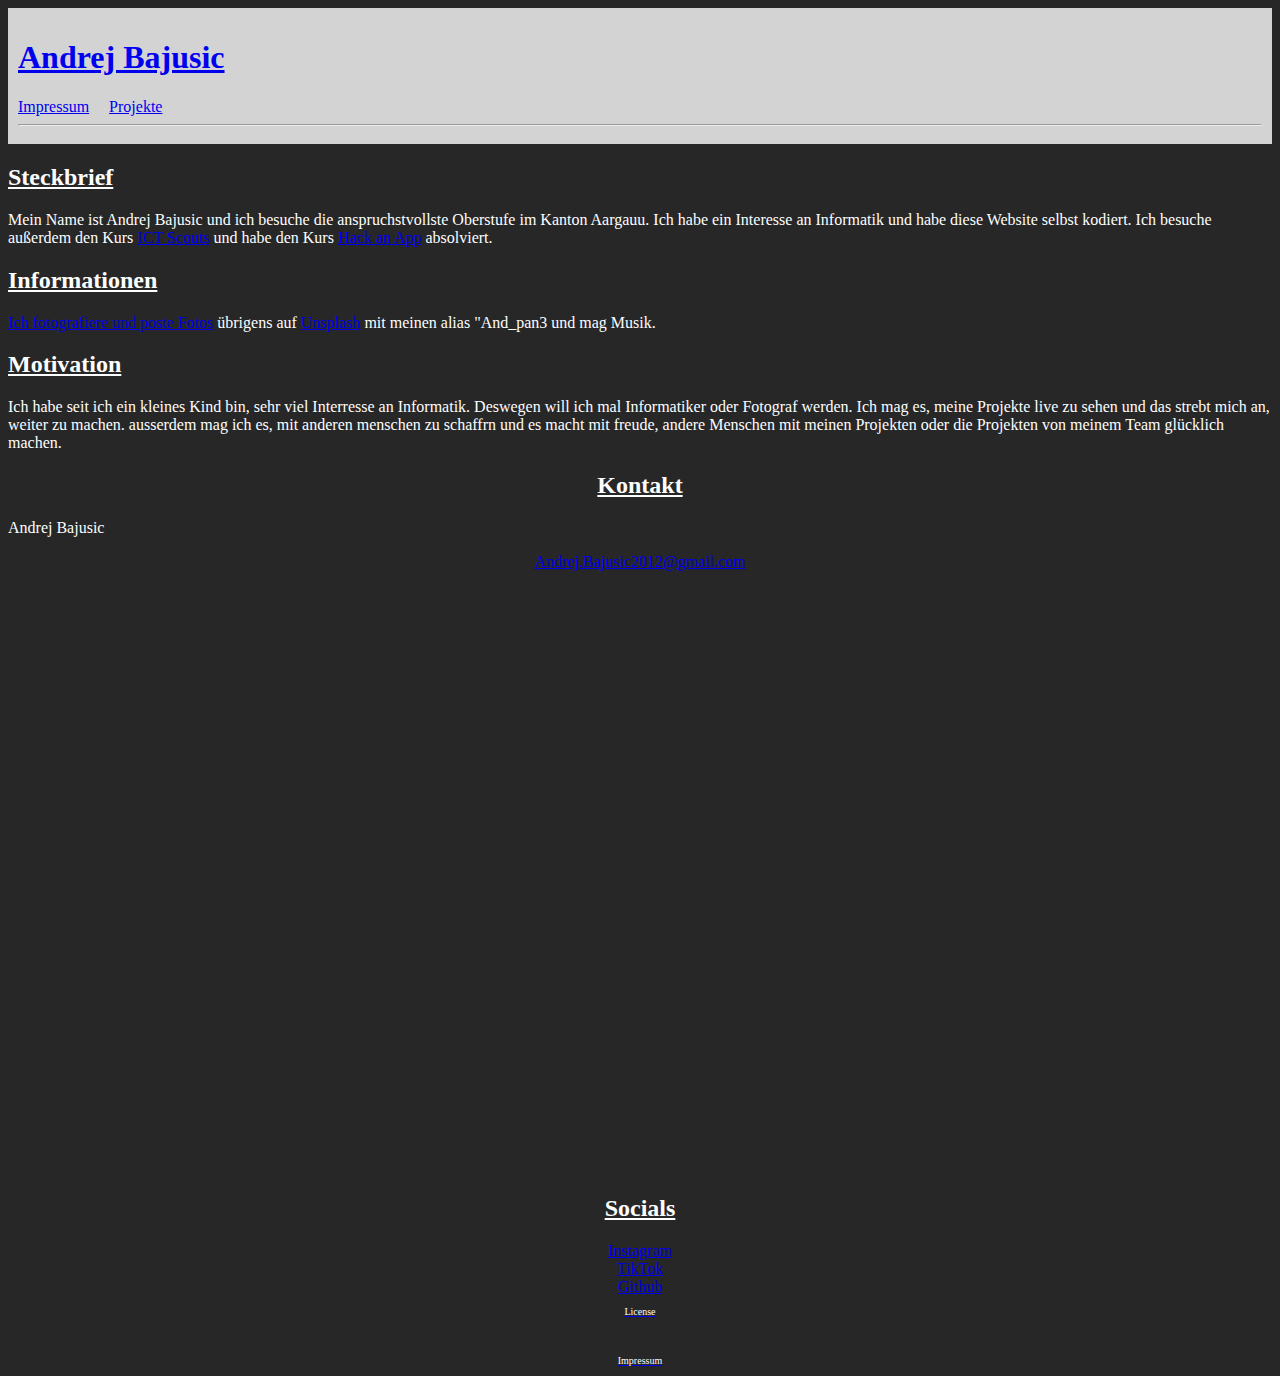
<file: index.html>
<!DOCTYPE html>
<html>
    <head>
<meta charset="utf-8">
<meta name="viewport" content="width=device-width, initial-scale=1, viewport-fit=cover">

<title>Andrej Bajusic –Website</title>
<meta name="description" content="Portfolio of Andrej Bajusic — young web developer from Switzerland Projects, web apps, and ideas. Photographer.">

<link rel="canonical" href="https://andrejbajusic.ch/">
<link rel="stylesheet" href="/mediastyles/styles.css">
<meta name="robots" content="index,follow">

<!-- Open Graph -->
<meta property="og:type" content="website">
<meta property="og:url" content="https://andrejbajusic.ch/">
<meta property="og:title" content="Andrej Bajusic – Portfolio | Young Web Developer & Photographer from Aargau">
<meta property="og:description" content="Projects, web apps, and ideas. Open to tips and internships.">
<meta property="og:image" content="https://andrejbajusic.ch/mediastyles/icon.jpeg">
<meta property="og:image:width" content="1200">
<meta property="og:image:height" content="630">
<meta property="og:site_name" content="Andrej Bajusic – Portfolio">
<meta property="og:locale" content="en_US">

<link rel="icon" href="mediastyles/icon.png">
<link rel="apple-touch-icon" href="/icons/apple-touch-icon.png">
<link rel="manifest" href="/site.webmanifest">
<meta name="theme-color" content="#111827">

<meta name="google-site-verification" content="iq-JDkzYrJVFmcKBB8ADEdyqYlWubmG6XsJNqruOjdk">

<script type="application/ld+json">
{
  "@context": "https://schema.org",
  "@graph": [
    {
      "@type": "Person",
      "name": "Andrej Bajusic",
      "url": "https://andrejbajusic.ch/",
      "jobTitle": "Web Developer and Photographer",
      "image": "mediastyles/icon.jpeg",
      "description": "Web developer from Aargau, Photographing Nature and Cities.",
      "address": { "@type": "PostalAddress", "addressRegion": "Aargau", "addressCountry": "CH" },
      "sameAs": ["https://github.com/And-pan3"],
      "mainEntityOfPage": { "@type": "WebPage", "@id": "https://andrejbajusic.ch/" }
    },
    {
      "@type": "WebSite",
      "name": "Andrej Bajusic – Portfolio",
      "url": "https://andrejbajusic.ch/",
      "inLanguage": "en",
      "potentialAction": {
        "@type": "SearchAction",
        "target": "https://andrejbajusic.ch/search?q={search_term_string}",
        "query-input": "required name=search_term_string"
      }
    }
  ]
}
</script>

</head>
<body>
 <div id="menu"></div>
  <div id="menu"></div>
  <script>
    fetch("./menu.html")
      .then(response => response.text())
      .then(data => { document.getElementById("menu").innerHTML = data; })
      .catch(error => {
        console.error("Menü konnte nicht geladen werden:", error);
        document.getElementById("menu").innerHTML = "<p>Menu could not be loaded.</p>";
      });
  </script>
<h2>Steckbrief</h2>
  <p>
    Mein Name ist Andrej Bajusic und ich besuche die anspruchstvollste Oberstufe im Kanton Aargauu.
    Ich habe ein Interesse an Informatik und habe diese Website selbst kodiert.
    Ich besuche außerdem den Kurs
    <a href="https://www.ict-scouts.ch/de/home/index.php">ICT Scouts</a>
    und habe den Kurs
    <a href="https://www.ti8m.com/de/about-us/jugendfoerderung-hack-an-app">Hack an App</a> absolviert.
  </p>

  <h2>Informationen</h2>
  <p>
    <a href=Foto.html>Ich fotografiere und poste Fotos</a> übrigens auf <a href="https://unsplash.com/de/@and_pan3">Unsplash</a> mit meinen alias "And_pan3 und mag Musik.
  </p>

    <h2>Motivation</h2>
    <p>Ich habe seit ich ein kleines Kind bin, sehr viel Interresse an Informatik. Deswegen will ich mal Informatiker oder Fotograf werden. Ich mag es, meine Projekte live zu sehen und das strebt mich an, weiter zu machen. ausserdem mag ich es, mit anderen menschen zu schaffrn und es macht mit freude, andere Menschen mit meinen Projekten oder die Projekten von meinem Team glücklich machen.</p>

  <div class="contact-socials">
    <h2>Kontakt</h2>
    <p>Andrej Bajusic</p>
    <a href="mailto:Andrej.Bajusic2012@gmail.com">Andrej.Bajusic2012@gmail.com</a><br>
      <iframe src="https://andpan3.github.io/Contact-Formula/"
        width="400"
        height="600"
        style="border:none;">
</iframe>


    <h2>Socials</h2>
    <a href="https://www.instagram.com/And_pan3">Instagram</a><br>
    <a href="https://www.tiktok.com/@And_pan7">TikTok</a><br>
      <a href="https.//https://github.com/AndPan3">Github</a>
  </div>
</body>
</body>
<footer>
 <a href="Cr.html"> <p class="license">License</p></a><br>
 <a href="Impressum.html"><p class="license">Impressum</p></a>
</footer>
</html>
</file>
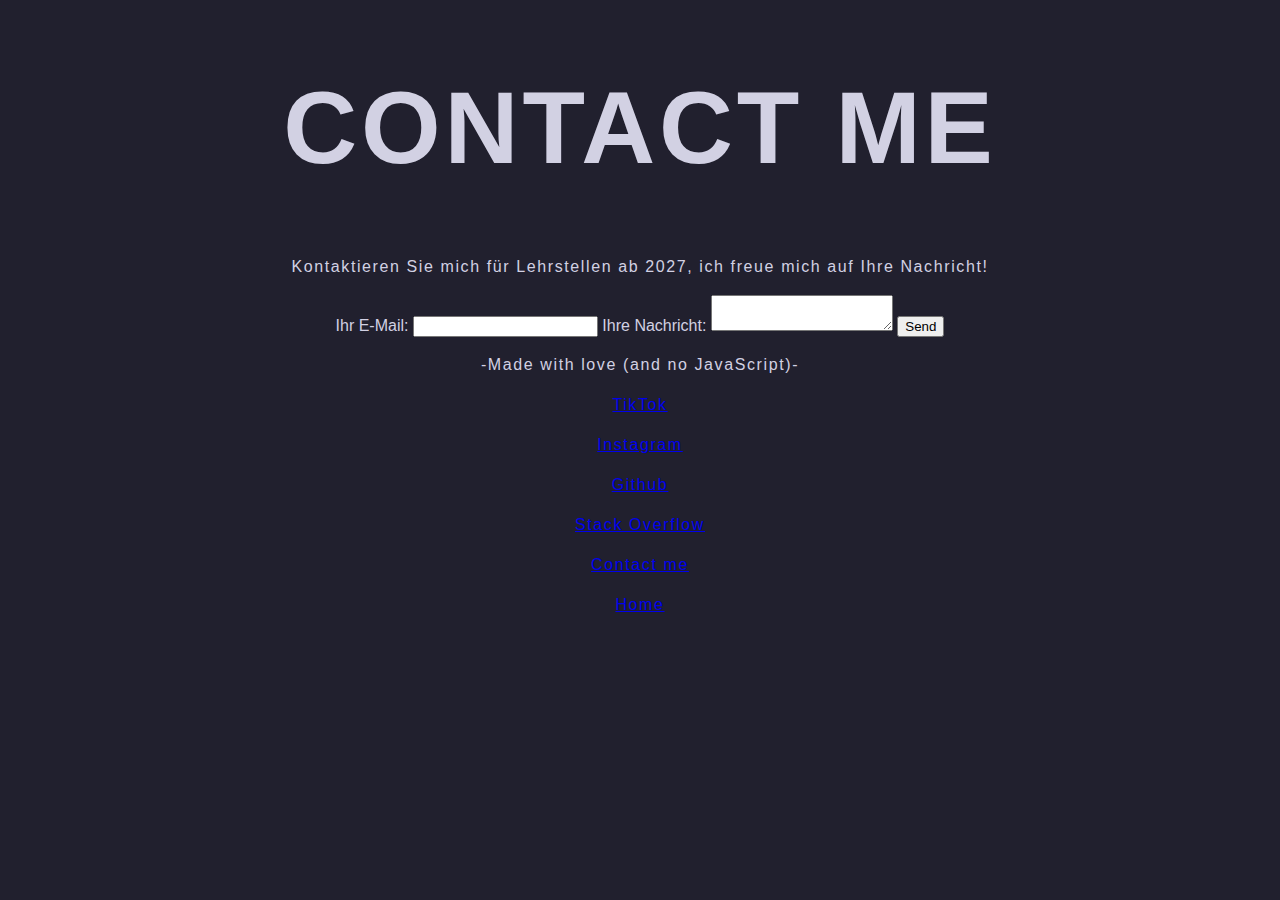
<file: contact.html>
<!DOCTYPE html>
<html lang="de-CH">
    <head>
        <meta charset="UTF-8">
        
    <meta name="title" content="Andrej Bajusic, And_pan3, Andpan3">
        <meta name="description" content="Swiss student with a heart for Programming, HTML, CSS, Python, And_pan3 on unsplash and Andpan3 on Github">
        <meta name="robots" content="index, follow">
        <meta property="og:type" content="website">
        <meta property="og:url" content="https://andrejbajusic.ch/">
        <meta property="og:title" content="Andrej Bajusic, Andpan3, And_pan3">
        <meta property="og:description" content="Andrej Bajusic-A programmer">
        <meta property="twitter:card" content="summary_large_image">
        <meta property="twitter:title" content="Andrej Bajusic Contact">
        <title>Contact me</title>
        <meta name="viewport" content="width=device-width, initial-scale=1.0">
        <link rel="stylesheet" href="styles.css">
        <link rel="preconnect" href="https://fonts.googleapis.com">
        <link rel="preconnect" href="https://fonts.gstatic.com" crossorigin>
        <link href="https://fonts.googleapis.com/css2?family=Orbitron:wght@400..900&family=Red+Hat+Mono:ital,wght@0,300..700;1,300..700&display=swap" rel="stylesheet">
    </head>
    <body>
        <div class="contact">
            <h1>CONTACT ME</h1>
            <p class="intro" >Kontaktieren Sie mich für Lehrstellen ab 2027, ich freue mich auf Ihre Nachricht!</p>
        <div class="contactform">
            <!-- modify this form HTML and place wherever you want your form, note from dev, no AI, copied from form website-->
<form
  action="https://formspree.io/f/mgorkbgb"
  method="POST"
>
  <label>
    Ihr E-Mail:
    <input type="email" name="email">
  </label>
  <label>
    Ihre Nachricht:
    <textarea name="message"></textarea>
  </label>
  <!-- your other form fields go here -->
  <button type="submit">Send</button>
</form></div>
        </div>
        <div class="foot">
            <p class="nojs">-Made with love (and no JavaScript)-</p>
            <div class="socials">
                <p><a href="https://www.tiktok.com/@and_pan3">TikTok</a></p>
                <p><a href="https://www.instagram.com/and_pan3/">Instagram</a></p>
                <p><a href="https://github.com/AndPan3">Github</a></p>
                <p><a href="https://stackoverflow.com/users/32534853/andrej-bajusic">Stack Overflow</a></p>
                <p><a href="contact.html">Contact me</a></p>
                <p><a href="index.html">Home</a></p>
            </div>
        </div>
    </body>
</html>
</file>
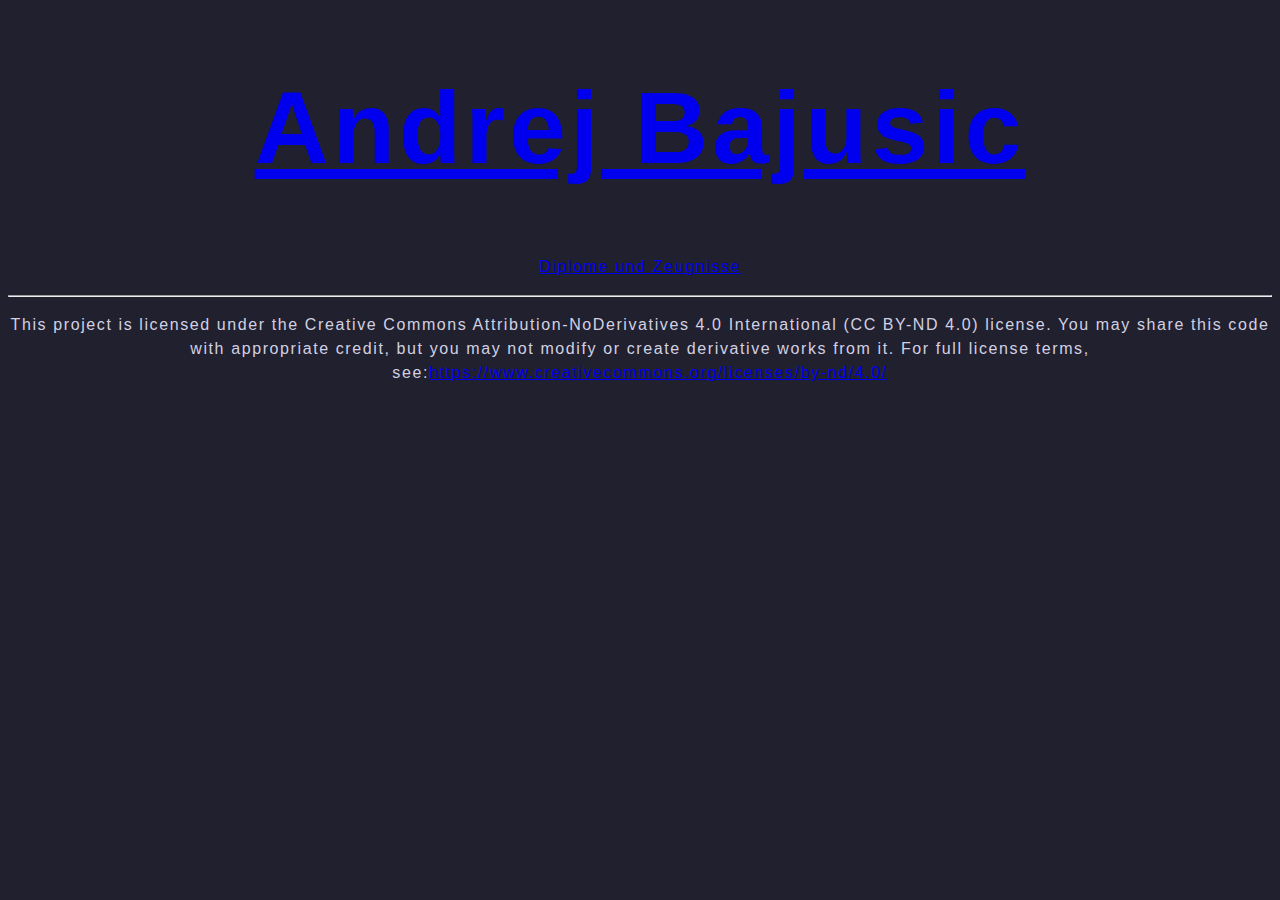
<file: Cr.html>
<!DOCTYPE html>
<html>
    <head>
        <link rel="stylesheet" href="styles.css">
        <meta charset="UTF8">
        <title>Copyright and licenses</title>
    </head>
    <body>
            <div class="title-bar">
        <h1 ><a href="index.html">Andrej Bajusic</a></h1>
        <p ><a href="Diplome.html" >Diplome und Zeugnisse</a> </p>
        </div>
    <hr> 
        <p>This project is licensed under the Creative Commons Attribution-NoDerivatives 4.0 International (CC BY-ND 4.0) license.
You may share this code with appropriate credit, but you may not modify or create derivative works from it.
For full license terms, see:<a href= "https://www.creativecommons.org/licenses/by-nd/4.0/">https://www.creativecommons.org/licenses/by-nd/4.0/</a></p>
    </body>
</html>
</file>
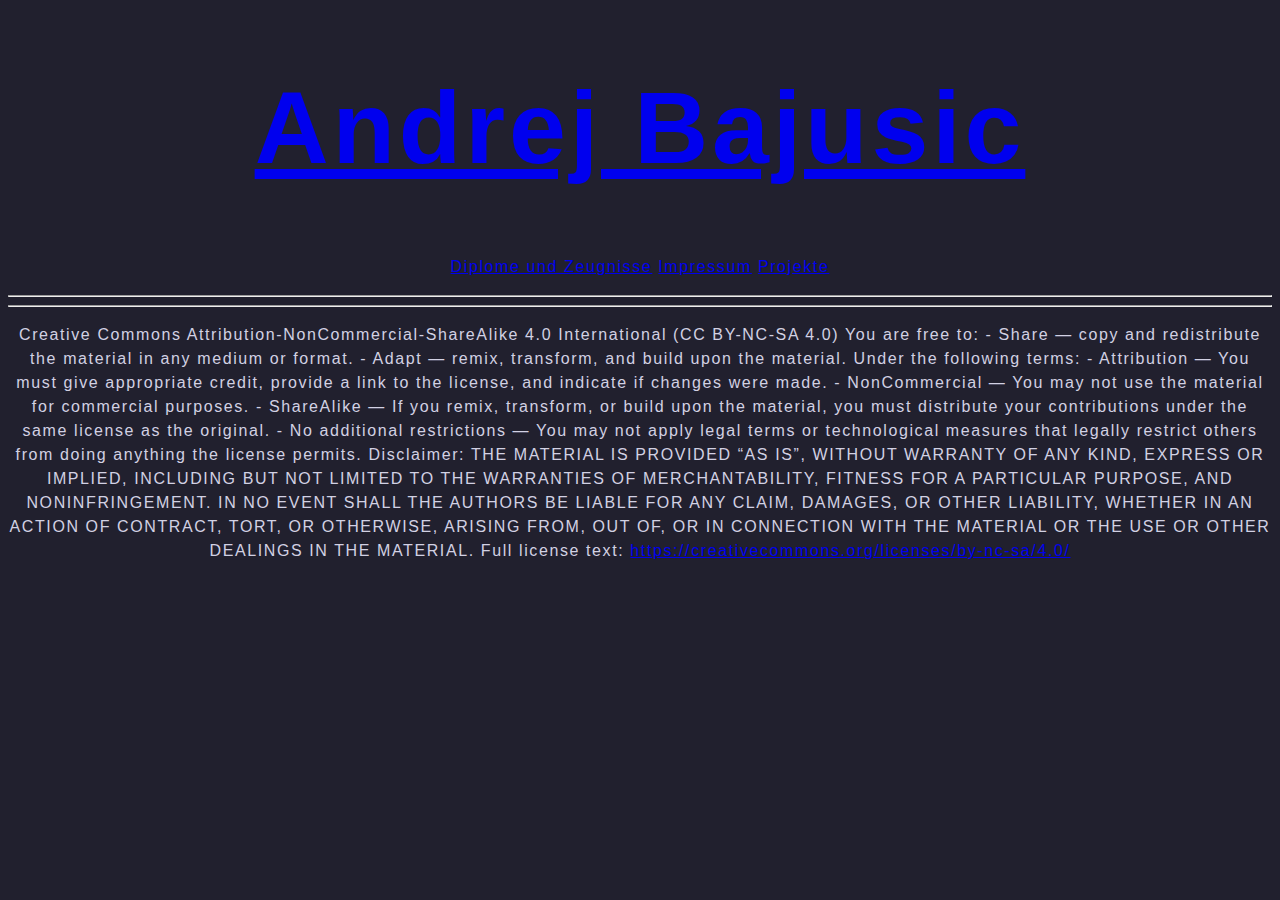
<file: cr.html>
<!DOCTYPE html>
<html>
    <head>
        <link rel="stylesheet" href="styles.css">
        <meta charset="UTF8">
        <title>Copyright and licenses</title>
    </head>
    <body>
    <div class="title-bar">
  <h1>
    <a href="index.html" class="white-link">Andrej Bajusic</a>
    </h1>
<p class="nav-links">
  <a href="Diplome.html" class="white-link">Diplome und Zeugnisse</a>
  <a href="Impressum.html" class="white-link">Impressum</a>
  <a href="Projekte.html" class="white-link">Projekte</a>
</p>
<hr>
</div>
    <hr> 
        <p>Creative Commons Attribution-NonCommercial-ShareAlike 4.0 International (CC BY-NC-SA 4.0)

            You are free to: 
- Share — copy and redistribute the material in any medium or format.
- Adapt — remix, transform, and build upon the material.

Under the following terms:
- Attribution — You must give appropriate credit, provide a link to the license, and indicate if changes were made.
- NonCommercial — You may not use the material for commercial purposes.
- ShareAlike — If you remix, transform, or build upon the material, you must distribute your contributions under the same license as the original.
- No additional restrictions — You may not apply legal terms or technological measures that legally restrict others from doing anything the license permits.

Disclaimer:
THE MATERIAL IS PROVIDED “AS IS”, WITHOUT WARRANTY OF ANY KIND, EXPRESS OR IMPLIED, INCLUDING BUT NOT LIMITED TO THE WARRANTIES OF MERCHANTABILITY, FITNESS FOR A PARTICULAR PURPOSE, AND NONINFRINGEMENT. IN NO EVENT SHALL THE AUTHORS BE LIABLE FOR ANY CLAIM, DAMAGES, OR OTHER LIABILITY, WHETHER IN AN ACTION OF CONTRACT, TORT, OR OTHERWISE, ARISING FROM, OUT OF, OR IN CONNECTION WITH THE MATERIAL OR THE USE OR OTHER DEALINGS IN THE MATERIAL.

Full license text: <a href="url:https://creativecommons.org/licenses/by-nc-sa/4.0/">https://creativecommons.org/licenses/by-nc-sa/4.0/</a>
</p>
    </body>
</html>
</file>
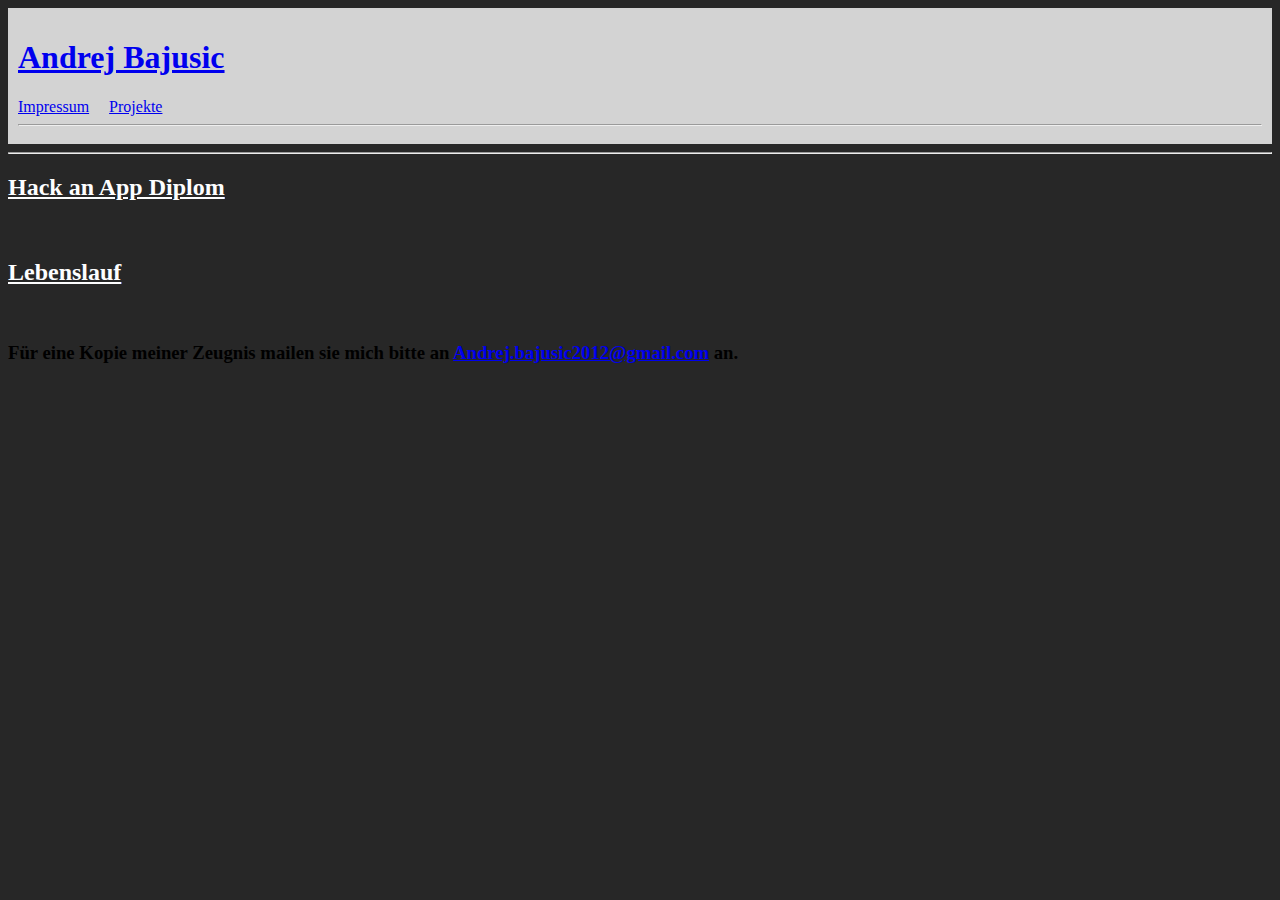
<file: Diplome.html>
<!DOCTYPE html>
<html>
    <head>
        <link rel="stylesheet" href="mediastyles/styles.css">
        <title>Zeugnisse und Diplome</title>
        <meta charset="UTF8">
    </head>
    <body>
         <div id="menu"></div>
<script>
  fetch("menu.html")
    .then(response => response.text())
    .then(data => {
      document.getElementById("menu").innerHTML = data;
    })
    .catch(error => console.error("Menü konnte nicht geladen werden:", error));
</script>
    <hr> 
    <a href="mediastyles/DIPLOM Hack an App.pdf"><h2>Hack an App Diplom</h2></a>
    <br>
    <a href="mediastyles/Lebenslauf.pdf"><h2>Lebenslauf</h2></a>
    <br>
    <h3>Für eine Kopie meiner Zeugnis mailen sie mich bitte an <a href="mailto:Andrej.bajusic2012@gmail.com">Andrej.bajusic2012@gmail.com</a> an.</h3>
    </body>
</html>
</file>
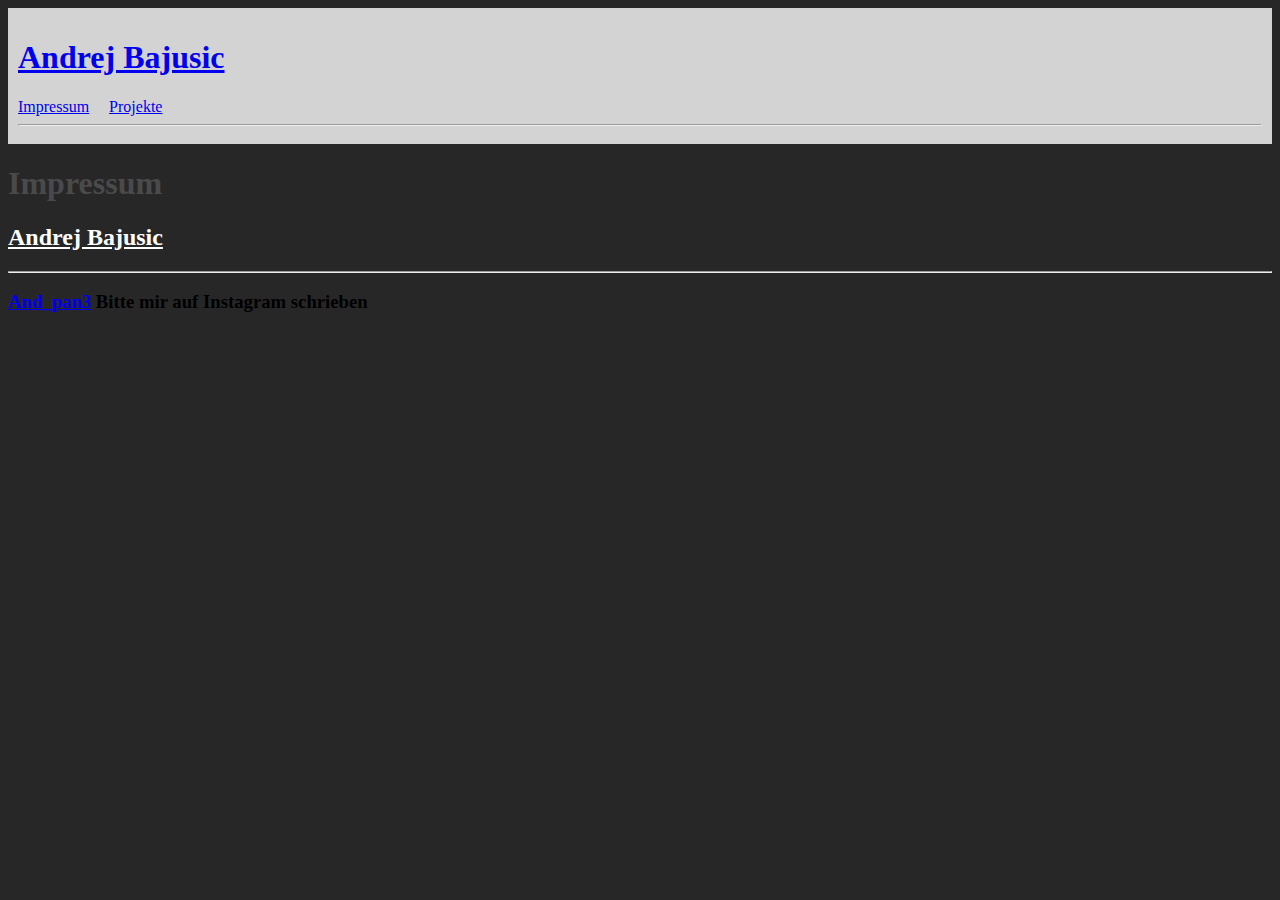
<file: Impressum.html>
<!DOCTYPE html>
<head>
    <link rel="stylesheet" href="mediastyles/styles.css">
    <Title>Impressum</Title>
    <meta charset="UTF-8">
    <meta name="viewport" content="width=device-width, initial-scale=1.0">
    <meta name="description" content="Impressum von Andrej Bajusic – Jugendlicher aus Aargau mit Leidenschaft für Programmieren, Webentwicklung und Informatik-Projekte.">
</head>
<body>
 <div id="menu"></div>
<script>
  fetch("menu.html")
    .then(response => response.text())
    .then(data => {
      document.getElementById("menu").innerHTML = data;
    })
    .catch(error => console.error("Menü konnte nicht geladen werden:", error));
</script>
</div>
<h1>Impressum</h1>
<h2>Andrej Bajusic</h2>
    <hr>
<h3>
    <a href="https://www.instagram.com/and_pan3/">And_pan3</a> Bitte mir auf Instagram schrieben<br>
</h3>
</body>
</file>
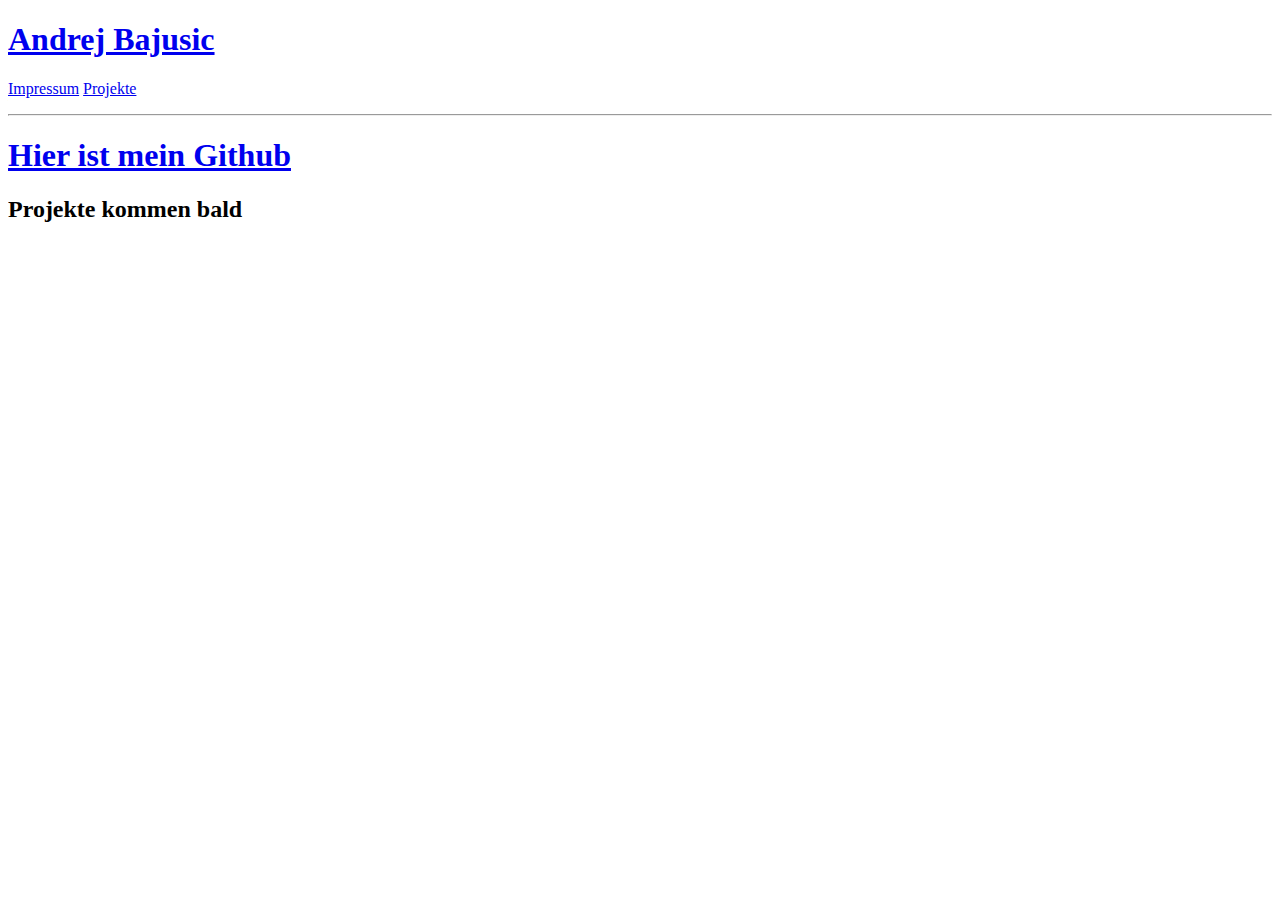
<file: Projects.html>
<!DOCTYPE html>
<head>
  <meta charset="UTF-8>
    <Title "Andrej Bajusic Projekte">
</head>
<body>
   <div id="menu"></div>
<script>
  fetch("menu.html")
    .then(response => response.text())
    .then(data => {
      document.getElementById("menu").innerHTML = data;
    })
    .catch(error => console.error("Menü konnte nicht geladen werden:", error));
</script>
  <h1>
    <a href="https://github.com/AndPan3">Hier ist mein Github</a>
  </h1>
  <h2>
    Projekte kommen bald
  </h2>
</body>
</file>
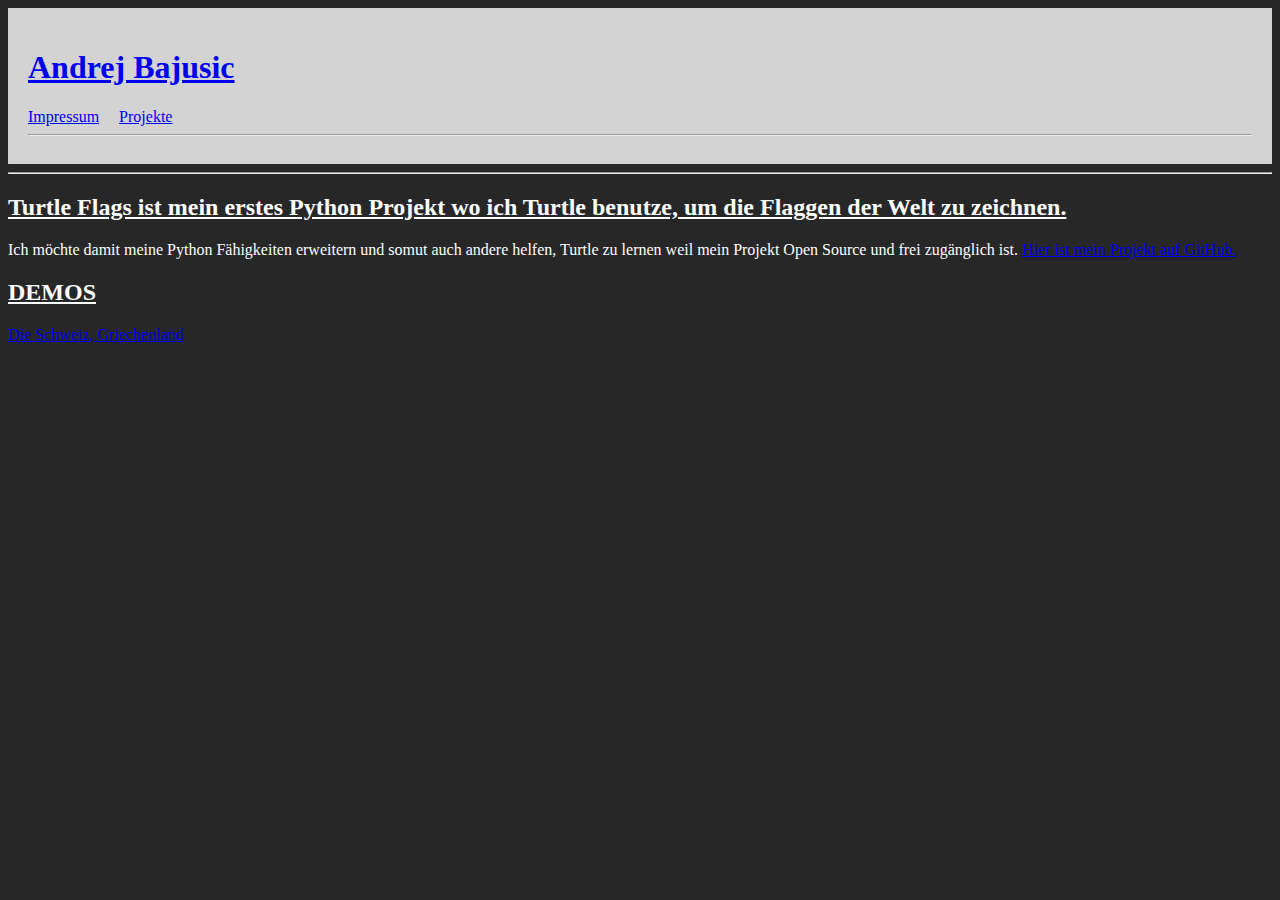
<file: turtleflag.html>
<!DOCTYPE html>
<html>
    <head>
        <link rel="stylesheet" href="mediastyles/styles.css">
        <meta charset="UTF8">
        <title>Turtle Python</title>
    </head>
    <body>
    <div class="title-bar">
 <div id="menu"></div>
  <div id="menu"></div>
  <script>
    fetch("./menu.html")
      .then(response => response.text())
      .then(data => { document.getElementById("menu").innerHTML = data; })
      .catch(error => {
        console.error("Menü konnte nicht geladen werden:", error);
        document.getElementById("menu").innerHTML = "<p>Menu could not be loaded.</p>";
      });
  </script>
    </div>
    <hr> 
    <h2>Turtle Flags ist mein erstes Python Projekt wo ich Turtle benutze, um die Flaggen der Welt zu zeichnen.</h2>
      <p>Ich möchte damit meine Python Fähigkeiten erweitern und somut auch andere helfen, Turtle zu lernen weil mein Projekt Open Source und frei zugänglich ist. <a href=https://github.com/AndPan3/TurtleFlags>Hier ist mein Projekt auf GitHub.</a></p>
      <h2>DEMOS</h2>
      <a href=projects/python/Switzerland.py>Die Schweiz, </a><a href=projects/python/Greece.py>Griechenland</a>
    </body>
</html>
</file>
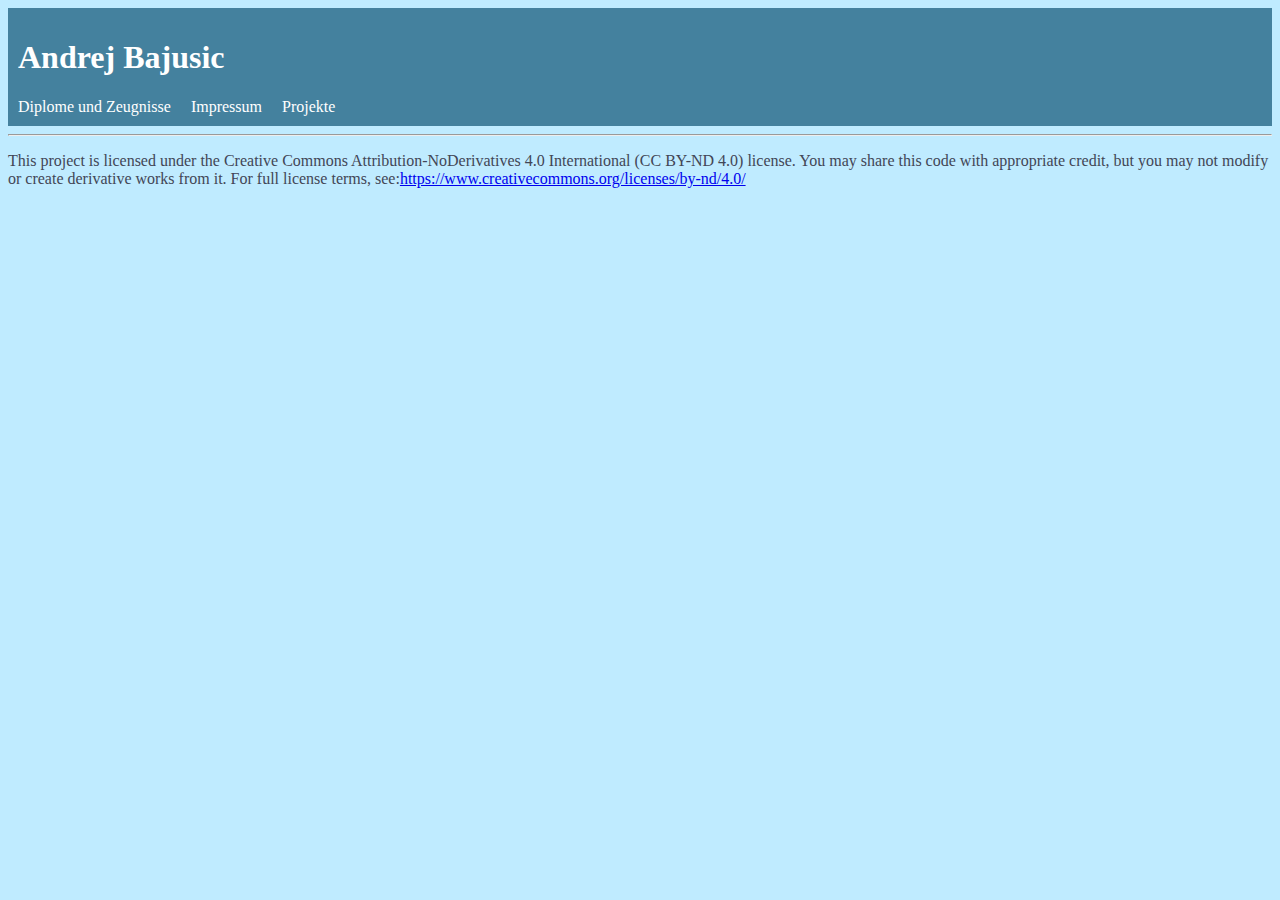
<file: sites/Cr.html>
<!DOCTYPE html>
<html>
    <head>
        <link rel="stylesheet" href="styles.css">
        <meta charset="UTF8">
        <title>Copyright and licenses</title>
    </head>
    <body>
    <div class="title-bar">
  <h1>
    <a href="index.html" class="white-link">Andrej Bajusic</a>
    </h1>
<p class="nav-links">
  <a href="Diplome.html" class="white-link">Diplome und Zeugnisse</a>
  <a href="Impressum.html" class="white-link">Impressum</a>
  <a href="Projekte.html" class="white-link">Projekte</a>
</p>

</div>
    <hr> 
        <p>This project is licensed under the Creative Commons Attribution-NoDerivatives 4.0 International (CC BY-ND 4.0) license.
You may share this code with appropriate credit, but you may not modify or create derivative works from it.
For full license terms, see:<a href= "https://www.creativecommons.org/licenses/by-nd/4.0/">https://www.creativecommons.org/licenses/by-nd/4.0/</a></p>
    </body>
</html>
</file>
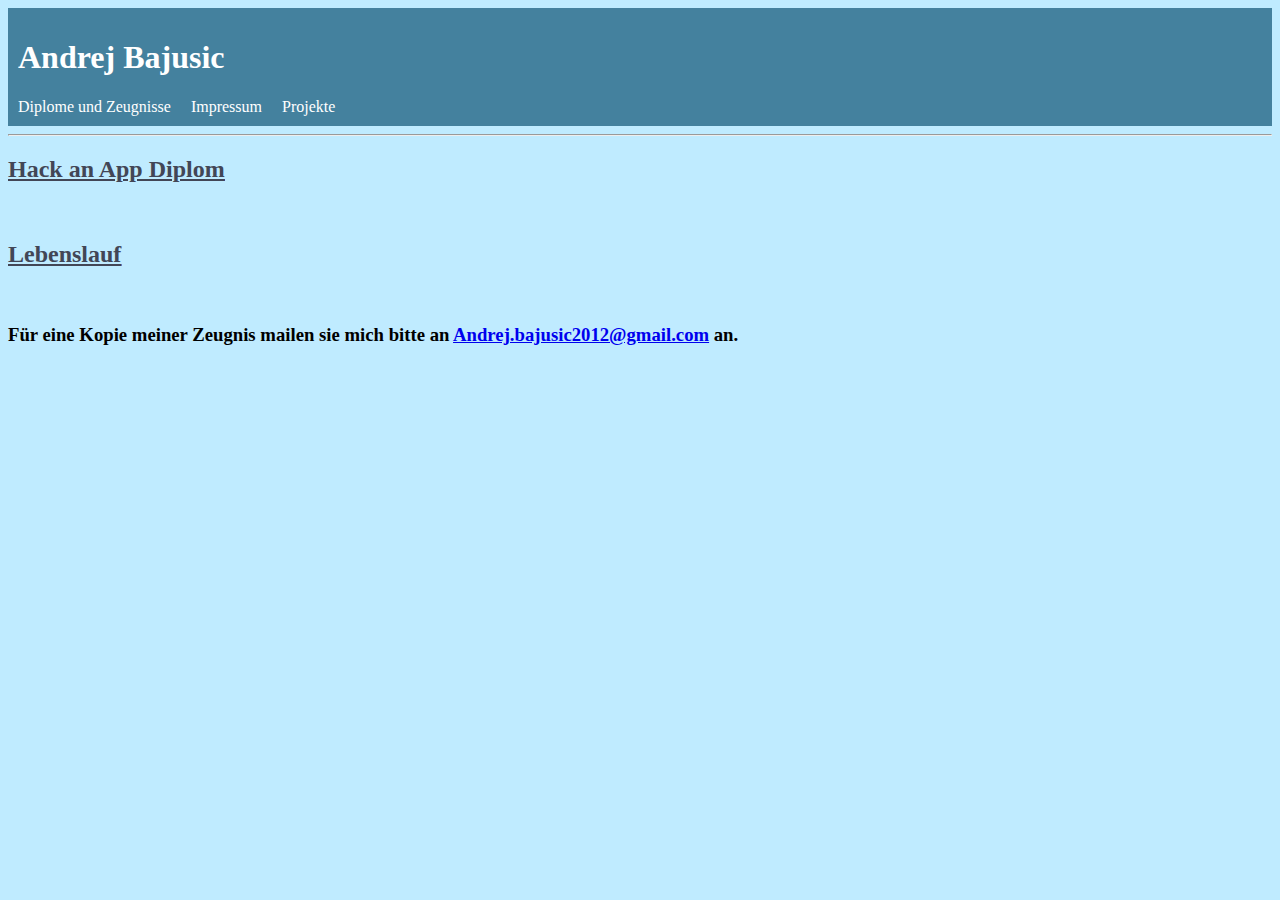
<file: sites/Diplome.html>
<!DOCTYPE html>
<html>
    <head>
        <link rel="stylesheet" href="styles.css">
        <title>Zeugnisse und Diplome</title>
        <meta charset="UTF8">
    </head>
    <body>
    <div class="title-bar">
  <h1>
    <a href="index.html" class="white-link">Andrej Bajusic</a>
    </h1>
<p class="nav-links">
  <a href="Diplome.html" class="white-link">Diplome und Zeugnisse</a>
  <a href="Impressum.html" class="white-link">Impressum</a>
  <a href="Projekte.html" class="white-link">Projekte</a>
</p>

</div>
    <hr> 
    <a href="DIPLOM Hack an App.pdf"><h2>Hack an App Diplom</h2></a>
    <br>
    <a href="Lebenslauf.pdf"><h2>Lebenslauf</h2></a>
    <br>
    <h3>Für eine Kopie meiner Zeugnis mailen sie mich bitte an <a href="mailto:Andrej.bajusic2012@gmail.com">Andrej.bajusic2012@gmail.com</a> an.</h3>
    </body>
</html>
</file>
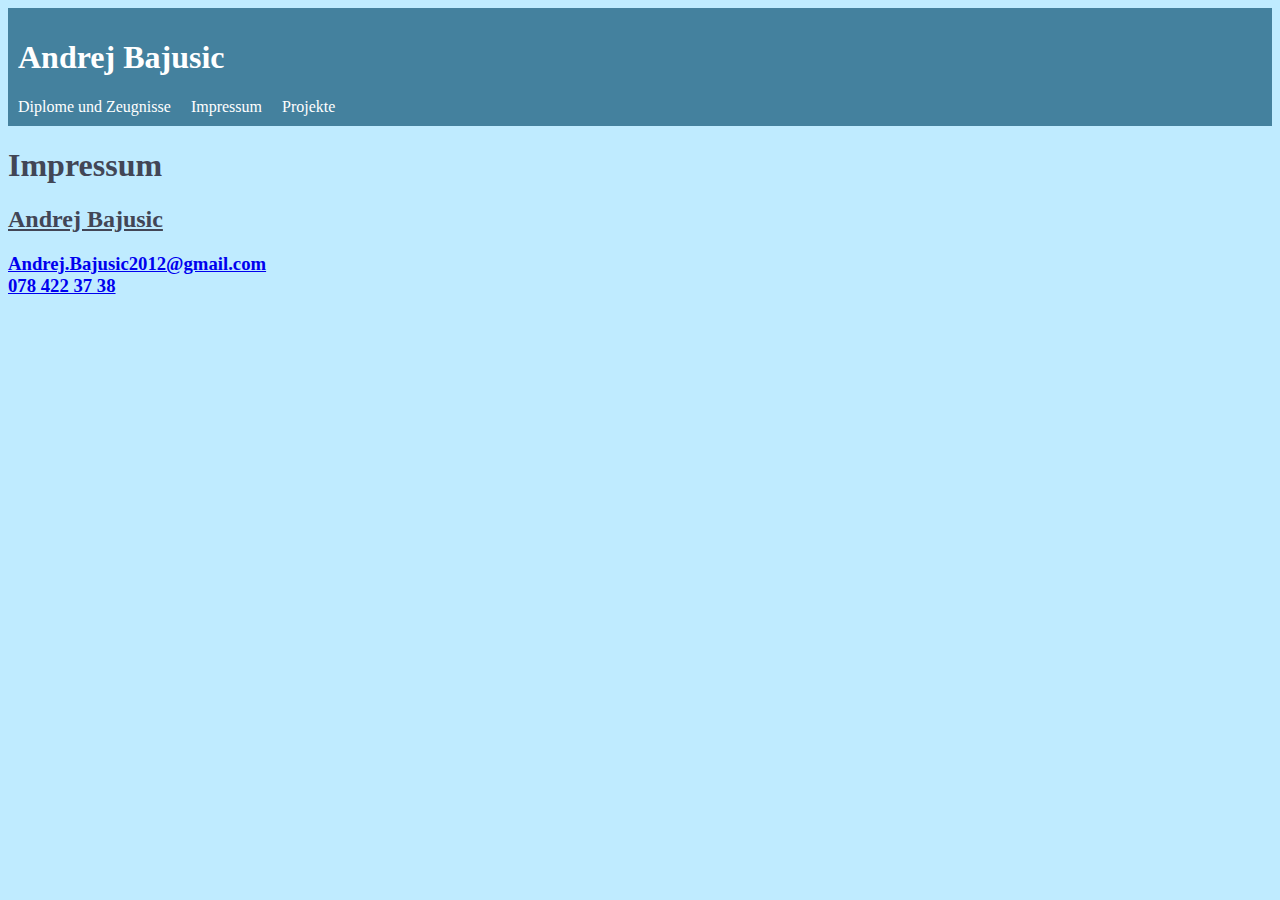
<file: sites/impressum.html>
<!DOCTYPE html>
<head>
    <link rel="stylesheet" href="styles.css">
    <Title>Impressum</Title>
    <meta charset="UTF-8">
    <meta name="viewport" content="width=device-width, initial-scale=1.0">
    <meta name="description" content="Impressum von Andrej Bajusic – Jugendlicher aus Aargau mit Leidenschaft für Programmieren, Webentwicklung und Informatik-Projekte.">
</head>
<body>
    <div class="title-bar">
  <h1>
    <a href="index.html" class="white-link">Andrej Bajusic</a>
    </h1>
<p class="nav-links">
  <a href="Diplome.html" class="white-link">Diplome und Zeugnisse</a>
  <a href="Impressum.html" class="white-link">Impressum</a>
  <a href="Projekte.html" class="white-link">Projekte</a>
</p>

</div>
<h1>Impressum</h1>
<h2>Andrej Bajusic</h2>
<h3>
    <a href="mailto:Andrej.bajusic2012@gmail.com">Andrej.Bajusic2012@gmail.com</a> <br>
    <a href="tel:+410784223738">078 422 37 38</a>
</h3>
</body>
</file>
<file: mediastyles/styles.css>
html {
  text-align: left;
  font-family: Verdana;
  background-color: #272727;
  margin: 0px;
}

.title-bar {
  background-color: #d3d3d3;
  padding: 10px;
  color: white;
  text-decoration: none;
  margin: 0px;
}


.menutext{
  color:#424242;}

h1 {
  font-weight: bolder;
  color: #4a4a4a;
  text-align: left;
}

h2 {
  color: #fdfeff;
  font-weight: bold;
  text-decoration-line: underline;
}

h4 {
  text-align: left;
}

p {
  color: #fdfeff;
  text-align: left;
}

img {
  max-width: 25%;
  float: right;
}

.license {
  font-size: x-small;
  text-align: center;
}

.contact-socials {
  justify-content: center;
  align-items: center;
  text-align: center;
}

}

.menutext:hover {
  text-decoration: underline;
}

.nav-links {
  display: flex;
  gap: 20px; /* spacing between links */
  margin: 0;
  padding: 0;
}
</file>
<file: styles.css>
body{
    background-color:#21202e;
    font-family:Verdana, Geneva, Tahoma, sans-serif;
    color:#d2d1e3;
    align-items:center;
    text-align: center;
}
h1{
    font-size:8vw;
    letter-spacing:0.3vw
}
.welcome{
    font-size:5rem;
}
.welcomediv{
    margin-top:2.5%;
    margin-bottom:5%
}
.TextLink{
    text-decoration:underline;
    color:#d2d1e3;
}
p{
    letter-spacing: 0.1rem;
    line-height:1.5rem;
}
.Kompetenzen{
    border:7px solid #101012;
    width:30%;
    border-left:none;
}
.Projekte{
    border:7px solid #101012;
    width:40%;
    border-left:none;
}
.Introduction{
    border:7px solid #101012;
    width: 30%;
}
.contanier {
    display: flex;
    width: 100%;
    align-items: stretch;
    overflow:hidden
}
iframe{
    margin-top:1%;
    border:none;
    width:100%;
    height:95%; 
}

img{
    aspect-ratio: 1 / 1;
    display:flex;
    display: inline-block;
    width:30%;
    transform:scale(1);
    transition:transform 0.1s;
    object-fit: cover;
    z-index: 1;
    margin-top:2%;
    margin-left:2.5;
    margin-right:2.5;
    position: relative;
}
img:hover{
    position: relative;
    transform:scale(1.2);
    transition:transform 0.1s;
    z-index: 7;
}
.Fotografie{
    border:7px solid #101012;
    border-top:none;
}
.Fotografie p{
    margin-left:25%;
    margin-right:25%;

}
</file>
<file: sites/styles.css>
html {
  text-align: left;
  font-family: Verdana;
  background-color: #bfebff;
  margin: 0px;
}

.title-bar {
  background-color: #44819e;
  padding: 10px;
  color: white;
  text-decoration: none;
  margin: 0px;
}


.title-bar h1 {
  color: #ffffff;
}

.title-bar p {
  color: #cfd1e0;
}

h1 {
  font-weight: bolder;
  color: #424656;
  text-align: left;
}

h2 {
  color: #424656;
  font-weight: bold;
  text-decoration-line: underline;
}

h4 {
  text-align: left;
}

p {
  color: #424656;
  text-align: left;
}

img {
  max-width: 25%;
  float: right;
}

.license {
  font-size: x-small;
  text-align: center;
}

.contact-socials {
  justify-content: center;
  align-items: center;
  text-align: center;
}

.white-link {
  color: white;
  text-decoration: none;
}

.white-link:hover {
  text-decoration: underline;
}

.nav-links {
  display: flex;
  gap: 20px; /* spacing between links */
  margin: 0;
  padding: 0;
}
</file>
